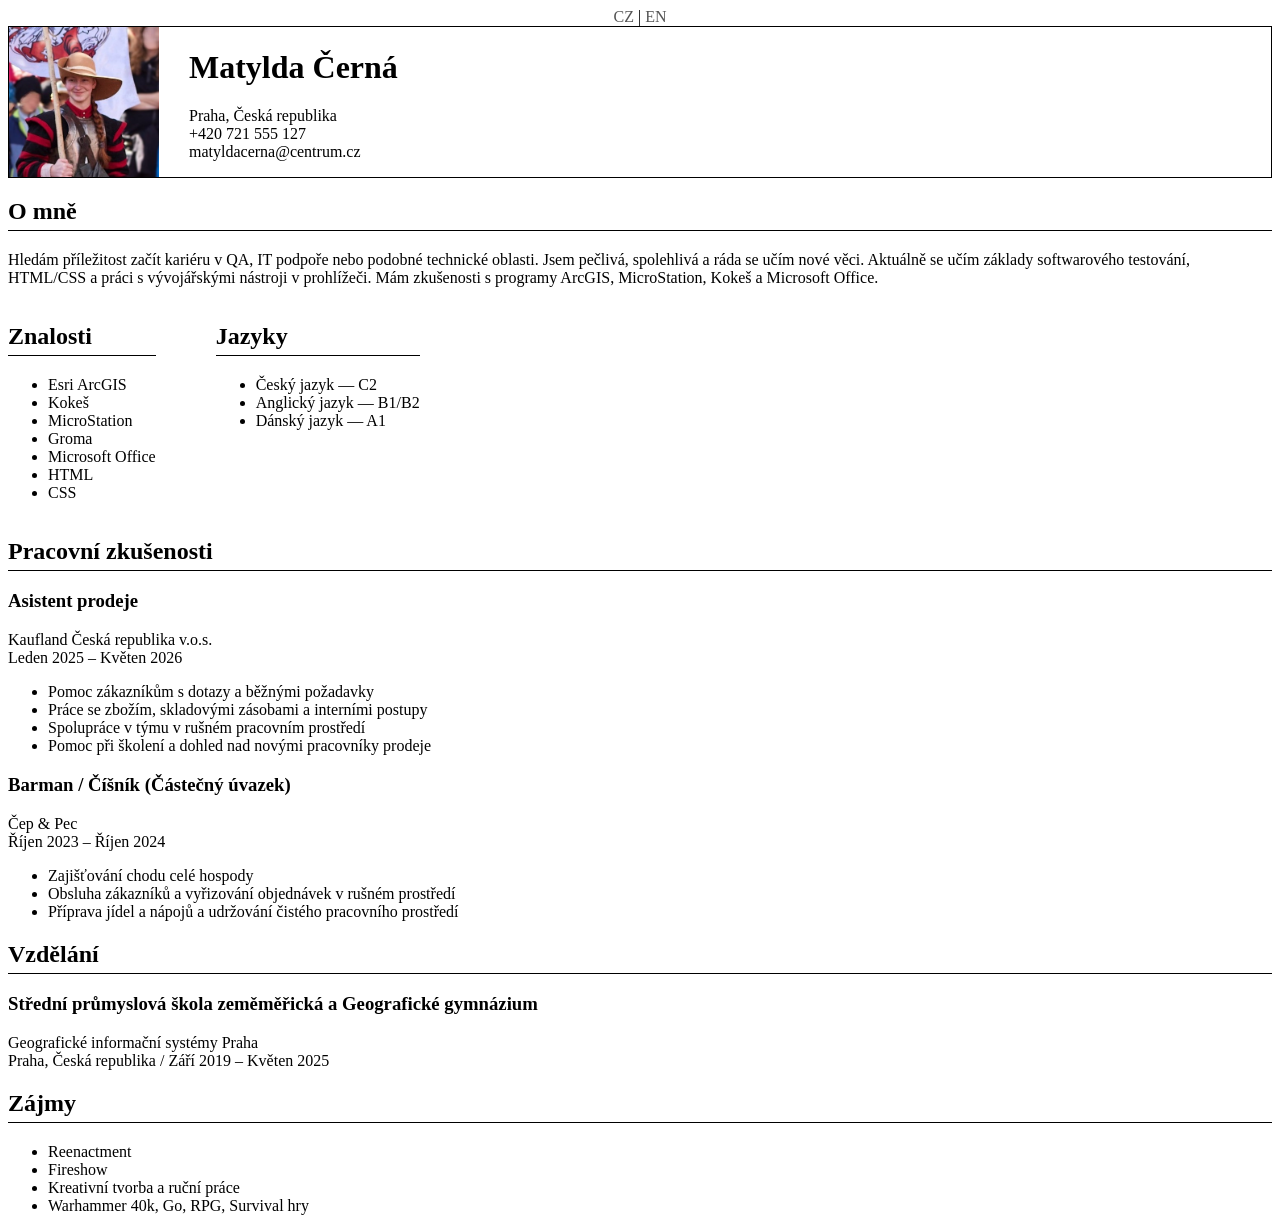
<file: index.html>
<!DOCTYPE html>
<html lang="cs">
<head>
    <meta charset="UTF-8">
    <meta name="viewport" content="width=device-width, initial-scale=1.0">

    <title>Matylda Černá - CV</title>

    <link rel="stylesheet" href="style.css">
</head>

<body>

    <nav class="language-switcher">
        <a href="index.html">CZ</a>
        |
        <a href="english.html">EN</a>
    </nav>
    
    <header class="intro">
        <img src="CV_picture2.jpg" alt="profile-picture" class="profile-picture">
        <div class="intro-text">
            <h1>Matylda Černá</h1>

            <p>
                Praha, Česká republika
                <br>
                +420 721 555 127
                <br>
                matyldacerna@centrum.cz
            </p>
        </div>
    </header>


    <main>

        <section id="about">
            <h2>O mně</h2>
                <p>
                Hledám příležitost začít kariéru v QA, IT podpoře nebo
                podobné technické oblasti. Jsem pečlivá, spolehlivá a ráda se
                učím nové věci. Aktuálně se učím základy softwarového
                testování, HTML/CSS a práci s vývojářskými nástroji v
                prohlížeči. Mám zkušenosti s programy ArcGIS, MicroStation,
                Kokeš a Microsoft Office.
                </p>
            
        </section>


        <div class="skills-and-languages">
            <section id="skills">
                <h2>Znalosti</h2>

                <ul>
                    <li>Esri ArcGIS</li>
                    <li>Kokeš</li>
                    <li>MicroStation</li>
                    <li>Groma</li>
                    <li>Microsoft Office</li>
                    <li>HTML</li>
                    <li>CSS</li>
                </ul>
            </section>


            <section id="languages">
                <h2>Jazyky</h2>

                <ul>
                    <li>Český jazyk — C2</li>
                    <li>Anglický jazyk — B1/B2</li>
                    <li>Dánský jazyk — A1</li>
                </ul>
            </section>
        </div>

        <section id="experience">
            <h2>Pracovní zkušenosti</h2>

            <article>
                <h3>Asistent prodeje</h3>

                <p>
                    Kaufland Česká republika v.o.s.
                    <br>
                    Leden 2025 – Květen 2026
                </p>

                <ul>
                    <li>Pomoc zákazníkům s dotazy a běžnými požadavky</li>
                    <li>Práce se zbožím, skladovými zásobami a interními postupy</li>
                    <li>Spolupráce v týmu v rušném pracovním prostředí</li>
                    <li>Pomoc při školení a dohled nad novými pracovníky prodeje</li>
                </ul>
            </article>


            <article>
                <h3>Barman / Číšník (Částečný úvazek)</h3>

                <p>
                    Čep & Pec
                    <br>
                    Říjen 2023 – Říjen 2024
                </p>

                <ul>
                    <li>Zajišťování chodu celé hospody</li>
                    <li>Obsluha zákazníků a vyřizování objednávek v rušném prostředí</li>
                    <li>Příprava jídel a nápojů a udržování čistého pracovního prostředí</li>
                </ul>
            </article>
        </section>


        <section id="education">
            <h2>Vzdělání</h2>

            <article>
                <h3>
                    Střední průmyslová škola zeměměřická
                    a Geografické gymnázium
                </h3>

                <p>
                    Geografické informační systémy
                    Praha
                    <br>
                    Praha, Česká republika / Září 2019 – Květen 2025
                </p>
            </article>
        </section>


        <section id="interests">
            <h2>Zájmy</h2>

            <ul>
                <li><a href="Remeactment.jpg">Reenactment<a/></li>
                <li><a href="fireshow.jpg">Fireshow</a></li>
                <li><a href="Rucniprace.jpg">Kreativní tvorba a ruční práce</a></li>
                <li><a href="Warhammer.jpg">Warhammer 40k, Go, RPG, Survival hry</a></li>
            </ul>
        </section>

    </main>

</body>
</html>
</file>
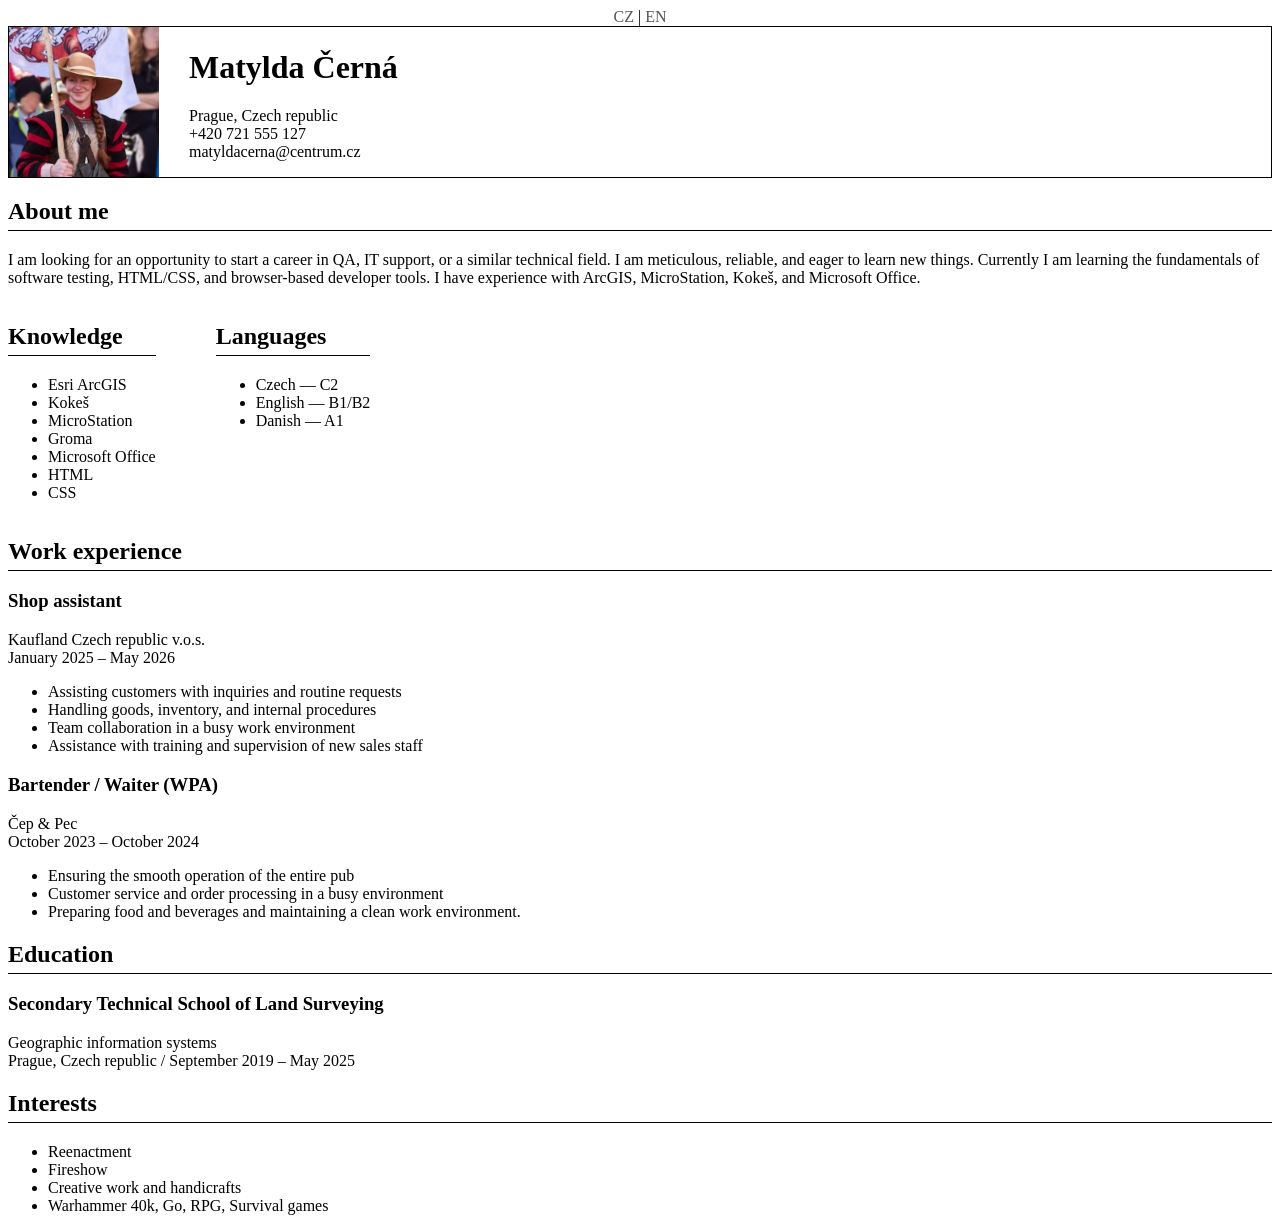
<file: english.html>
<!DOCTYPE html>
<html lang="cs">
<head>
    <meta charset="UTF-8">
    <meta name="viewport" content="width=device-width, initial-scale=1.0">

    <title>Matylda Černá - CV</title>

    <link rel="stylesheet" href="style.css">
</head>

<body>

    <nav class="language-switcher">
        <a href="index.html">CZ</a>
        |
        <a href="english.html">EN</a>
    </nav>
    
    <header class="intro">
        <img src="CV_picture2.jpg" alt="profile-picture" class="profile-picture">
        <div class="intro-text">
            <h1>Matylda Černá</h1>

            <p>
                Prague, Czech republic
                <br>
                +420 721 555 127
                <br>
                matyldacerna@centrum.cz
            </p>
        </div>
    </header>


    <main>

        <section id="about">
            <h2>About me</h2>
                <p>
               I am looking for an opportunity to start a career in QA, IT support, or a similar technical field. 
               I am meticulous, reliable, and eager to learn new things. 
               Currently I am learning the fundamentals of software testing, HTML/CSS, and browser-based developer tools. 
               I have experience with ArcGIS, MicroStation, Kokeš, and Microsoft Office.
                </p>
            
        </section>


        <div class="skills-and-languages">
            <section id="skills">
                <h2>Knowledge</h2>

                <ul>
                    <li>Esri ArcGIS</li>
                    <li>Kokeš</li>
                    <li>MicroStation</li>
                    <li>Groma</li>
                    <li>Microsoft Office</li>
                    <li>HTML</li>
                    <li>CSS</li>
                </ul>
            </section>


            <section id="languages">
                <h2>Languages</h2>

                <ul>
                    <li>Czech — C2</li>
                    <li>English — B1/B2</li>
                    <li>Danish — A1</li>
                </ul>
            </section>
        </div>

        <section id="experience">
            <h2>Work experience</h2>

            <article>
                <h3>Shop assistant</h3>

                <p>
                    Kaufland Czech republic v.o.s.
                    <br>
                    January 2025 – May 2026
                </p>

                <ul>
                    <li>Assisting customers with inquiries and routine requests</li>
                    <li>Handling goods, inventory, and internal procedures</li>
                    <li>Team collaboration in a busy work environment</li>
                    <li>Assistance with training and supervision of new sales staff</li>
                </ul>
            </article>


            <article>
                <h3>Bartender / Waiter (WPA)</h3>

                <p>
                    Čep & Pec
                    <br>
                    October 2023 – October 2024
                </p>

                <ul>
                    <li>Ensuring the smooth operation of the entire pub</li>
                    <li>Customer service and order processing in a busy environment</li>
                    <li>Preparing food and beverages and maintaining a clean work environment.</li>
                </ul>
            </article>
        </section>


        <section id="education">
            <h2>Education</h2>

            <article>
                <h3>
                    Secondary Technical School of Land Surveying
                </h3>

                <p>
                    Geographic information systems
                    <br>
                    Prague, Czech republic / September 2019 – May 2025
                </p>
            </article>
        </section>


        <section id="interests">
            <h2>Interests</h2>

            <ul>
               <li><a href="Remeactment.jpg">Reenactment<a/></li>
                <li><a href="fireshow.jpg">Fireshow</a></li>
                <li><a href="Rucniprace.jpg">Creative work and handicrafts</a></li>
                <li><a href="Warhammer.jpg">Warhammer 40k, Go, RPG, Survival games</a></li>
            </ul>
        </section>

    </main>

</body>
</html>
</file>
<file: style.css>
/* style.css */

.intro {
    display: flex;
    align-items: center;
    gap: 30px;
    border: 1px solid black;
}

.profile-picture {
    width: 150px;
    height: 150px;
    object-fit: cover;
}

h2 {
    border-bottom: 1px solid;
    padding-bottom: 5px;
}

.skills-and-languages {
    display: flex;
    gap: 60px;
}

.language-switcher {
    text-align: center;
}

.language-switcher a {
    color: #555;
    text-decoration: none;
}

.language-switcher a:hover {
    text-decoration: underline;
}

#interests a {
    color: inherit;
    text-decoration: none;
}

#interests a:hover {
    text-decoration: underline;
}
</file>
